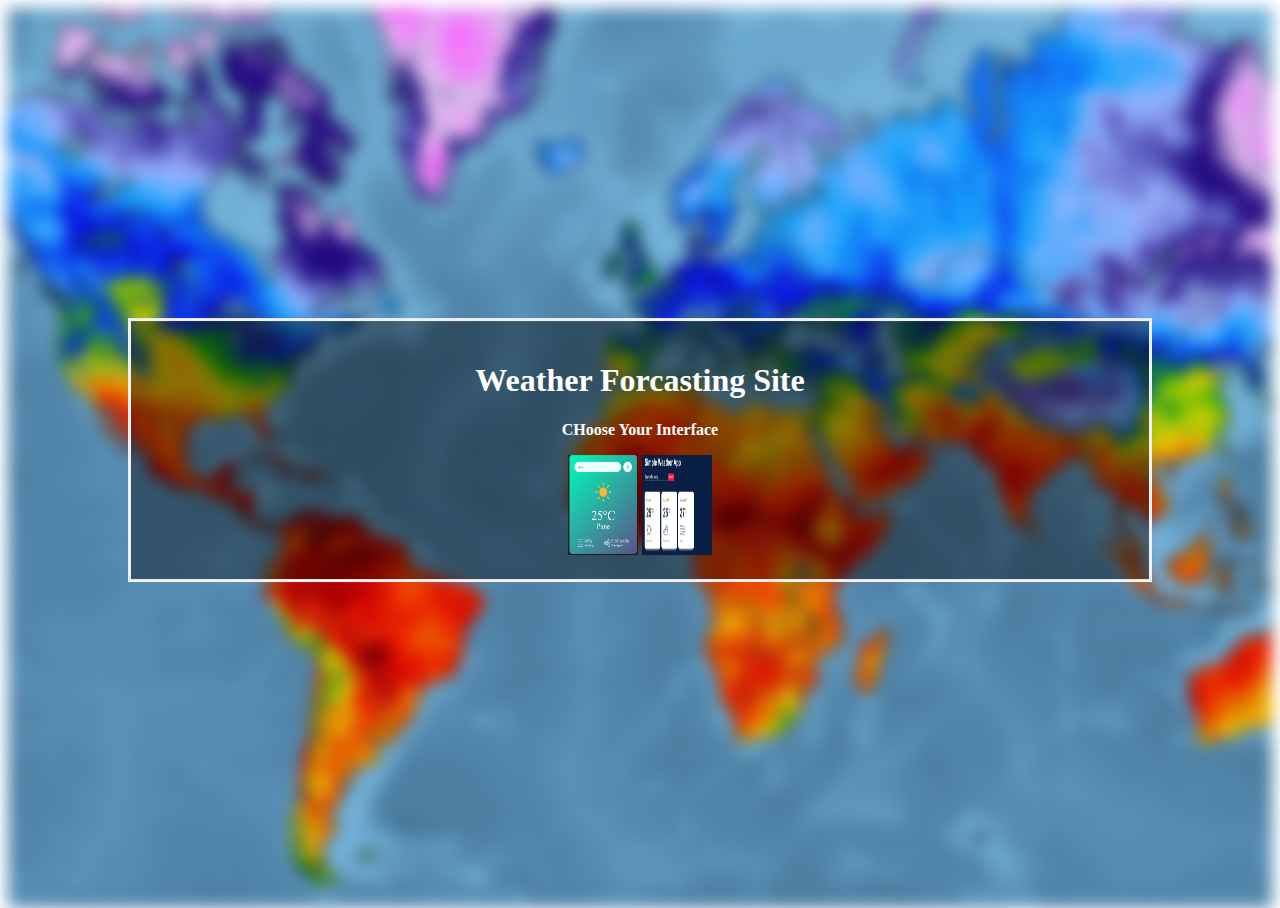
<file: index.html>
<!DOCTYPE html>
<html>
<head>
<meta charset="UTF-8">
<title>Insert title here</title>
<link rel="stylesheet" href="index.css">
</head>

<div class="bg-image">


</div>

<div class="bg-text">
  <h1>Weather Forcasting Site</h1>
  <p>CHoose Your Interface</p>
  <a  href="interface1.html"><img src="images/Screenshot 2024-01-18 153111.png" height="100px" width="70px" alt="Interface 1" /></a>
    <a  href="interface2.html"><img src="images/Screenshot 2024-01-18 154537.png" height="100px" width="70px" alt="Interface 2" /></a>
</div>
   
</body>
</html>
</file>
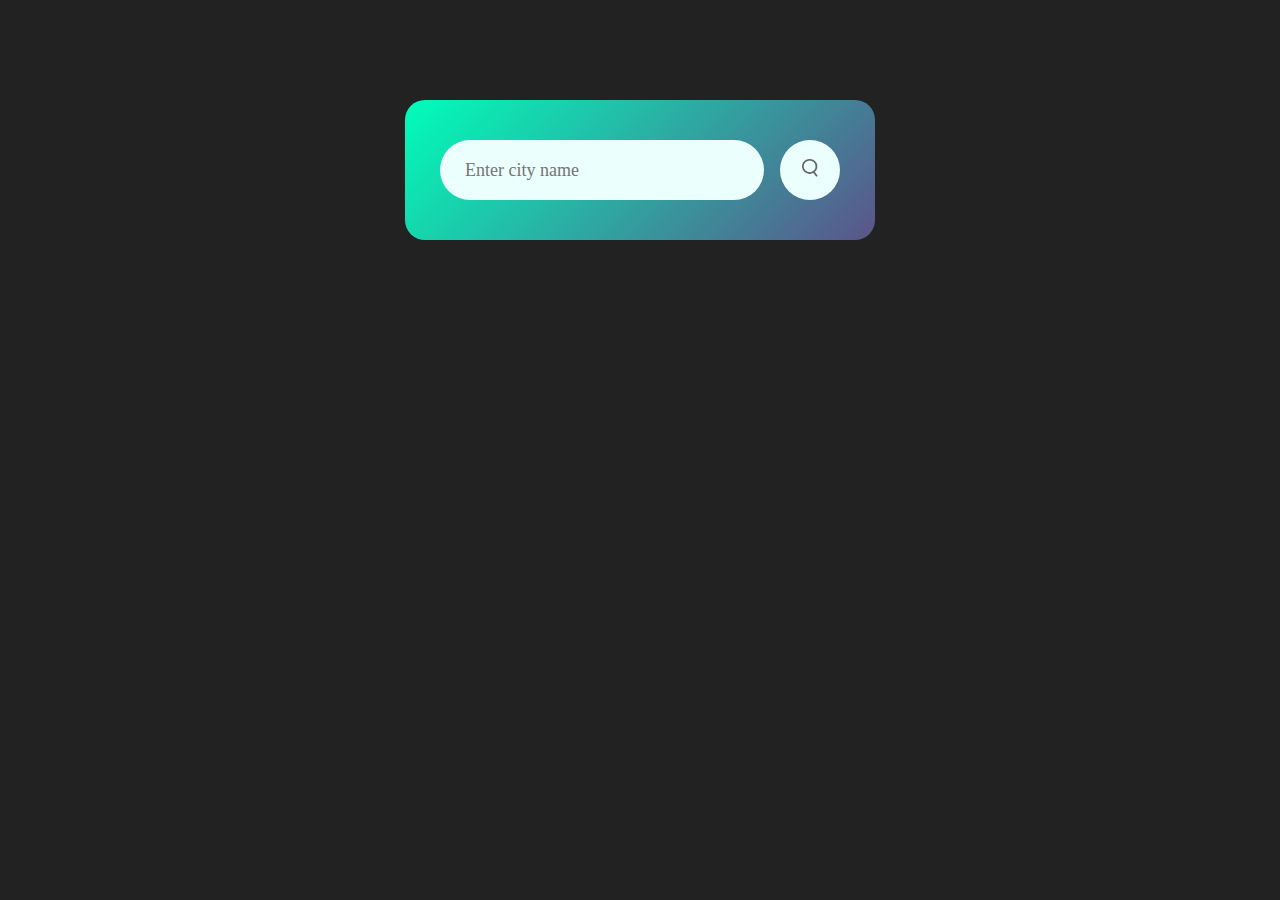
<file: interface1.html>
<!DOCTYPE html>
<html>
<head>
<meta charset="UTF-8" name="viewpoint" context="width=device-width,initial-scale=1.0">
<title>Weather App</title>
<link rel="stylesheet" href="interface1.css">
</head>
<body>
<div class="card">
  <div class="search">
     <input type="text" placeholder="Enter city name"
        spellcheck="false">
        <button><img alt="img" src="images/search.png" ></button>
  </div>
  <div class ="error">
  <p>INvalid City Name</p>
  
  </div>
  <div class="weather">
    <img alt="rain" src="images/rain.png" class="weather-icon">
    <h1 class="temp">22°C</h1>
    <h2 class="city">New York</h2>
    <div class="details">
    <div class="col">
        <img alt="img" src="images/humidity.png">
        <div>
             <p class="humidity"> 50%</p>
             <p>Humidity </p>
        </div>
    </div>
    <div class="col">
        <img alt="img" src="images/wind.png">
        <div>
             <p class="wind"> 15 km/hr</p>
             <p>Wind Speed </p>
     </div>
    </div>
    </div>
  </div>   
     
</div>
<script type="text/javascript">
const apiKey="e77a11b98f2f8a6f80b51bd4ccbc1107";
const apiUrl="https://api.openweathermap.org/data/2.5/weather?units=metric&q=";
const searchBox= document.querySelector(".search input");
const searchBtn= document.querySelector(".search button");
const weatherIcon =document.querySelector(".weather-icon");

async function checkWeather(city){
	const response= await fetch(apiUrl + city + `&appid=${apiKey}` );
	
	if(response.status==404){
		document.querySelector(".error").style.display="block";
		document.querySelector(".weather").style.display="none";
	}
	else
		{
		
		
	
	
	
	
	
	var data = await response.json();
	console.log(data);
	document.querySelector(".city").innerHTML=data.name;
	document.querySelector(".temp").innerHTML=Math.round(data.main.temp) + "°C";
	document.querySelector(".humidity").innerHTML=data.main.humidity+ "%";
	document.querySelector(".wind").innerHTML=data.wind.speed +" km/hr";
	if(data.weather[0].main=="Clouds"){
		weatherIcon.src="images/clouds.png"
	}
	else if(data.weather[0].main=="Clear")
		{
		weatherIcon.src="images/clear.png"
		}
	else if(data.weather[0].main=="Rain")
	{
	weatherIcon.src="images/rain.png"
	}
	else if(data.weather[0].main=="Drizzle")
	{
	weatherIcon.src="images/drizzle.png"
	}
	else if(data.weather[0].main=="Mist")
	{
	weatherIcon.src="images/mist.png"
	}
	document.querySelector(".weather").style.display="block";
	document.querySelector(".error").style.display="none";
		}
	
	
	
}
searchBtn.addEventListener("click",()=>{
	checkWeather(searchBox.value);
	})

</script>
</style>
</body>
</html>
</file>
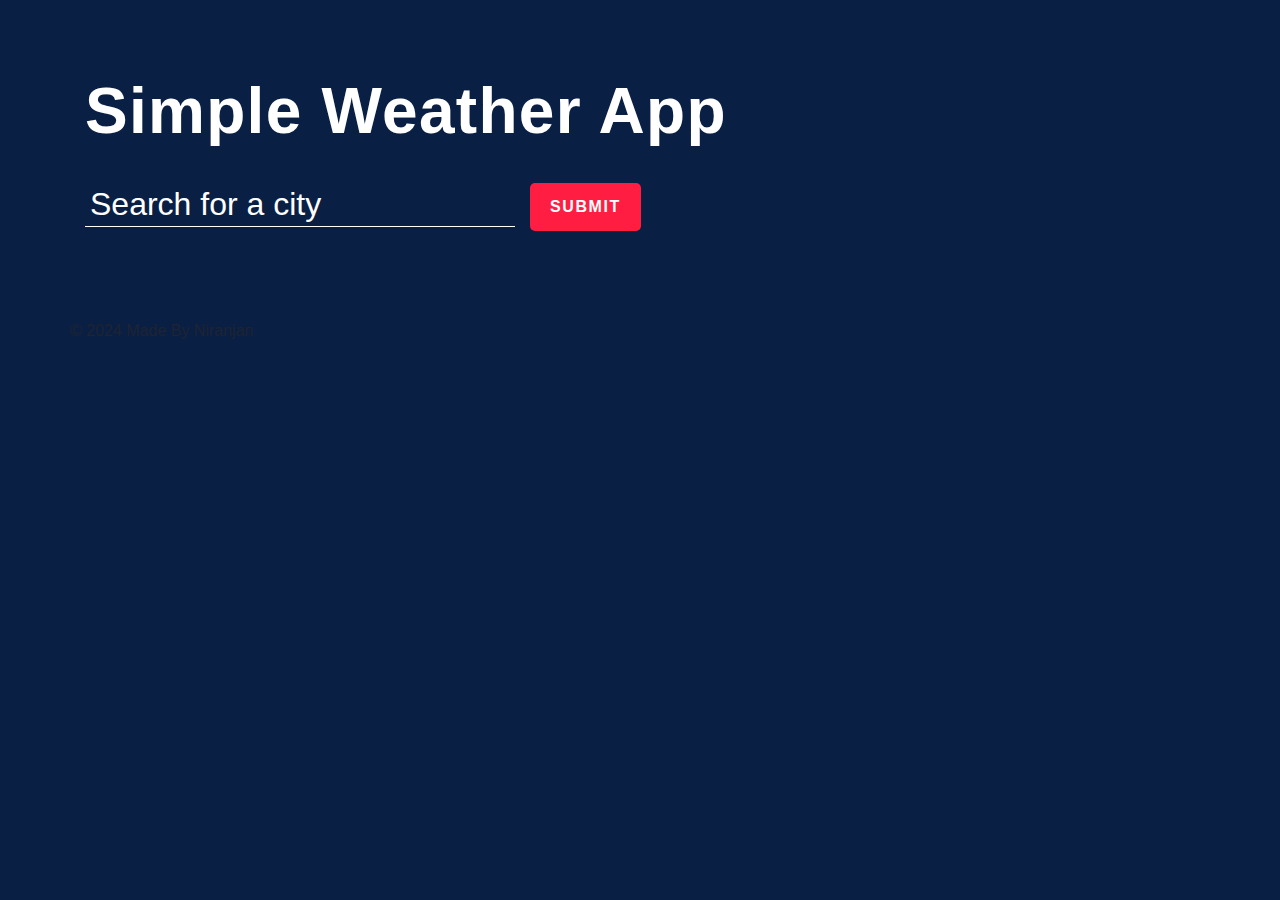
<file: interface2.html>
<html lang="en">
<head>
    <meta charset="UTF-8">
    <meta http-equiv="X-UA-Compatible" content="IE=edge">
    <meta name="viewport" content="width=device-width, initial-scale=1.0">
    <title>Weather</title>
    <link rel="stylesheet" href="interface2.css">
    
</head>
<body>
    
      <section class="top-banner">
        <div class="container">
          <h1 class="heading">Simple Weather App</h1>
          <form>
            <input type="text" placeholder="Search for a city" autofocus>
            <button type="submit">SUBMIT</button>
            <span class="msg"></span>
          </form>
        </div>
      </section>
      <section class="ajax-section">
        <div class="container">
          <ul class="cities"></ul>
        </div>
      </section>
      
       <footer>
    <p class="footer">© 2024 Made By Niranjan</p>
  </footer>
      
      <script type="text/javascript" src="app.js"></script>
      
      
</body>
</html>
</file>
<file: index.css>
@charset "UTF-8";
body, html {
  height: 100%;
}

* {
  box-sizing: border-box;
}

.bg-image {
  /* The image used */
  background-image: url("images/map.jpg");

  /* Add the blur effect */
  filter: blur(8px);
  -webkit-filter: blur(8px);

  /* Full height */
  height: 100%;

  /* Center and scale the image nicely */
  background-position: center;
  background-repeat: no-repeat;
  background-size: cover;
}

/* Position text in the middle of the page/image */
.bg-text {
  background-color: rgb(0,0,0); /* Fallback color */
  background-color: rgba(0,0,0, 0.4); /* Black w/opacity/see-through */
  color: white;
  font-weight: bold;
  border: 3px solid #f1f1f1;
  position: absolute;
  top: 50%;
  left: 50%;
  transform: translate(-50%, -50%);
  z-index: 2;
  width: 80%;
  padding: 20px;
  text-align: center;
}
</file>
<file: interface1.css>
@charset "UTF-8";
*{
	margin: 0;
	padding: 0;
	font-family: 'poppins','sans-serif';
	box-sizing: border-box;
}
 body{
      background: #222; 
 }

 
 .card{
     width: 90%;
     max-width: 470px;
     background: linear-gradient(135deg,#00feba,#5b548a);
     color: #fff;
     margin: 100px auto 0;
     border-radius: 20px;
     padding: 40px 35px;
     text-align: center; 
 }
 .search{
      width: 100%;
      display: flex;
      align-items: centre;
      justify-content: space-between;
      
 }
 .search input{
       border: 0;
       outline: 0;
       background: #ebfffc;
       color: #555;
       padding: 10px 25px;
       height: 60px;
       border-radius:30px;
       flex: 1;
       margin-right: 16px;
       font-size: 18px; 
 }
 .search button{
       border: 0;
       outline: 0;
       background: #ebfffc;
       border-radius: 50%;
       width: 60px;
       height: 60px;
       cursor: pointer;
    
 }
 .search button img{
 
 width: 16px;
 
 }
 .weather-icon{
      width: 170px;
      margin-top: 30px;
 
 }
 .weather h1{
         font-size: 80px;
         font-weight: 500; 
 }
 .weather h2{
         font-size: 45px;
         font-weight: 400;
         margin-top: -10px; 
 }
 .details{
     display: flex;
     align-items: centre;
     justify-content: space-between;
     padding: 0 20px;
     margin-top: 50px;
     
 
 
 }
 .col{
   display: flex;
   align-items: centre;
   text-align: left;
    
 }
 .col img{
    width: 40px;
    margin-right: 10px;
    
 }
 .humidity,.wind{
 
     font-size: 28px;
     margin-top: -6px;
     
 }
 .weather{
 display: none;
 }
 .error{
    text-align: left;
    margin-left:10px;
    font-size: 14px;
    margin-top:10px;
    display: none;  
 }
</file>
<file: interface2.css>
@charset "UTF-8";
/* RESET STYLES
–––––––––––––––––––––––––––––––––––––––––––––––––– */
:root {
    --bg_main: #0a1f44;
    --text_light: #fff;
    --text_med: #53627c;
    --text_dark: #1e2432;
    --red: #ff1e42;
    --darkred: #c3112d;
    --orange: #ff8c00;
  }
  
  * {
    margin: 0;
    padding: 0;
    box-sizing: border-box;
    font-weight: normal;
  }
  
  a {
    color: inherit;
    text-decoration: none;
  }
  
  button {
    cursor: pointer;
  }
   
  input {
   -webkit-appearance: none;
  }
   
  button,
  input {
    border: none;
    background: none;
    outline: none;
    color: inherit;
  }
  
  img {
    display: block;
    max-width: 100%;
    height: auto;
  }
  
  ul {
    list-style: none;
  }
  
  body {
    font: 1rem/1.3 "Roboto", sans-serif;
    background: var(--bg_main);
    color: var(--text_dark);
    padding: 70px;
  }
  
  .container {
    width: 100%;
    max-width: 1200px;
    margin: 0 auto;
    padding: 0 15px;
  }
  
  
  /* SECTION #1
  –––––––––––––––––––––––––––––––––––––––––––––––––– */
  .top-banner {
    color: var(--text_light);
  }
  
  .heading {
    font-weight: bold;
    font-size: 4rem;
    letter-spacing: 0.02em;
    padding: 0 0 30px 0;
  }
  
  .top-banner form {
    position: relative;
    display: flex;
    align-items: center;
  }
  
  .top-banner form input {
    font-size: 2rem;
    height: 40px;
    padding: 5px 5px 10px;
    border-bottom: 1px solid;
  }
  
  .top-banner form input::placeholder {
    color: currentColor; 
  }
  
  .top-banner form button {
    font-size: 1rem;
    font-weight: bold;
    letter-spacing: 0.1em;
    padding: 15px 20px;
    margin-left: 15px;
    border-radius: 5px;
    background: var(--red);
    transition: background 0.3s ease-in-out;
  }
  
  .top-banner form button:hover {
    background: var(--darkred);
  }
  
  .top-banner form .msg {
    position: absolute;
    bottom: -40px;
    left: 0;
    max-width: 450px;
    min-height: 40px;
  }
  
  
  /* SECTION #2
  –––––––––––––––––––––––––––––––––––––––––––––––––– */
  .ajax-section {
    margin: 70px 0 20px;
  }
  
  .ajax-section .cities {
    display: grid;
    grid-gap: 32px 20px;
    grid-template-columns: repeat(4, 1fr);
  }
  
  .ajax-section .city {
    position: relative;
    padding: 40px 10%;
    border-radius: 20px;
    background: var(--text_light);
    color: var(--text_med);
  }
  
  .ajax-section .city::after {
    content: '';
    width: 90%;
    height: 50px;
    position: absolute;
    bottom: -12px;
    left: 5%;
    z-index: -1;
    opacity: 0.3;
    border-radius: 20px;
    background: var(--text_light);
  }
  
  .ajax-section figcaption {
    margin-top: 10px;
    text-transform: uppercase;
    letter-spacing: 0.05em;
  }
  
  .ajax-section .city-temp {
    font-size: 5rem;
    font-weight: bold;
    margin-top: 10px;
    color: var(--text_dark);
  }
  
  .ajax-section .city sup {
    font-size: 0.5em;
  }
  
  .ajax-section .city-name sup {
    padding: 0.2em 0.6em;
    border-radius: 30px;
    color: var(--text_light);
    background: var(--orange);
  }
  
  .ajax-section .city-icon {
    margin-top: 10px;
    width: 100px;
    height: 100px;
  }
  
  
  /* MQ
  –––––––––––––––––––––––––––––––––––––––––––––––––– */
  @media screen and (max-width: 1000px) {
    body {
      padding: 30px;
    }
    
    .ajax-section .cities {
      grid-template-columns: repeat(3, 1fr);
    }
  }
  
  @media screen and (max-width: 700px) {
    .heading,
    .ajax-section .city-temp {
      font-size: 3rem;
    }
    
    .ajax-section {
      margin-top: 20px;
    }
    
    .top-banner form {
      flex-direction: column;
      align-items: flex-start;
    }
    
    .top-banner form input,
    .top-banner form button {
      width: 100%;
    }
  
    .top-banner form button {
      margin: 20px 0 0 0;
    }
    
    .top-banner form .msg {
      position: static;
      max-width: none;
      min-height: 0;
      margin-top: 10px;
    }
  
    .ajax-section .cities {
      grid-template-columns: repeat(2, 1fr);
    }
  }
  
  @media screen and (max-width: 500px) {
    body {
      padding: 15px;
    }
    
    .ajax-section .cities {
      grid-template-columns: repeat(1, 1fr);
    }
  }
  
  
  /* API Key banner
  –––––––––––––––––––––––––––––––––––––––––––––––––– */
  .api {
    background: #fffbbc;
    position: fixed;
    top: 0;
    left: 0;
    width: 100%;
    padding: 10px;
  }
  
  .api a {
    text-decoration: underline;
  }
  
  .api a:hover {
    text-decoration: none;
  }
  
  /* footer
  .footer {
  colour :red;
    font-weight: bold;
    font-size: 4rem;
    letter-spacing: 0.02em;
    padding: 0 0 30px 0;
  }
</file>
